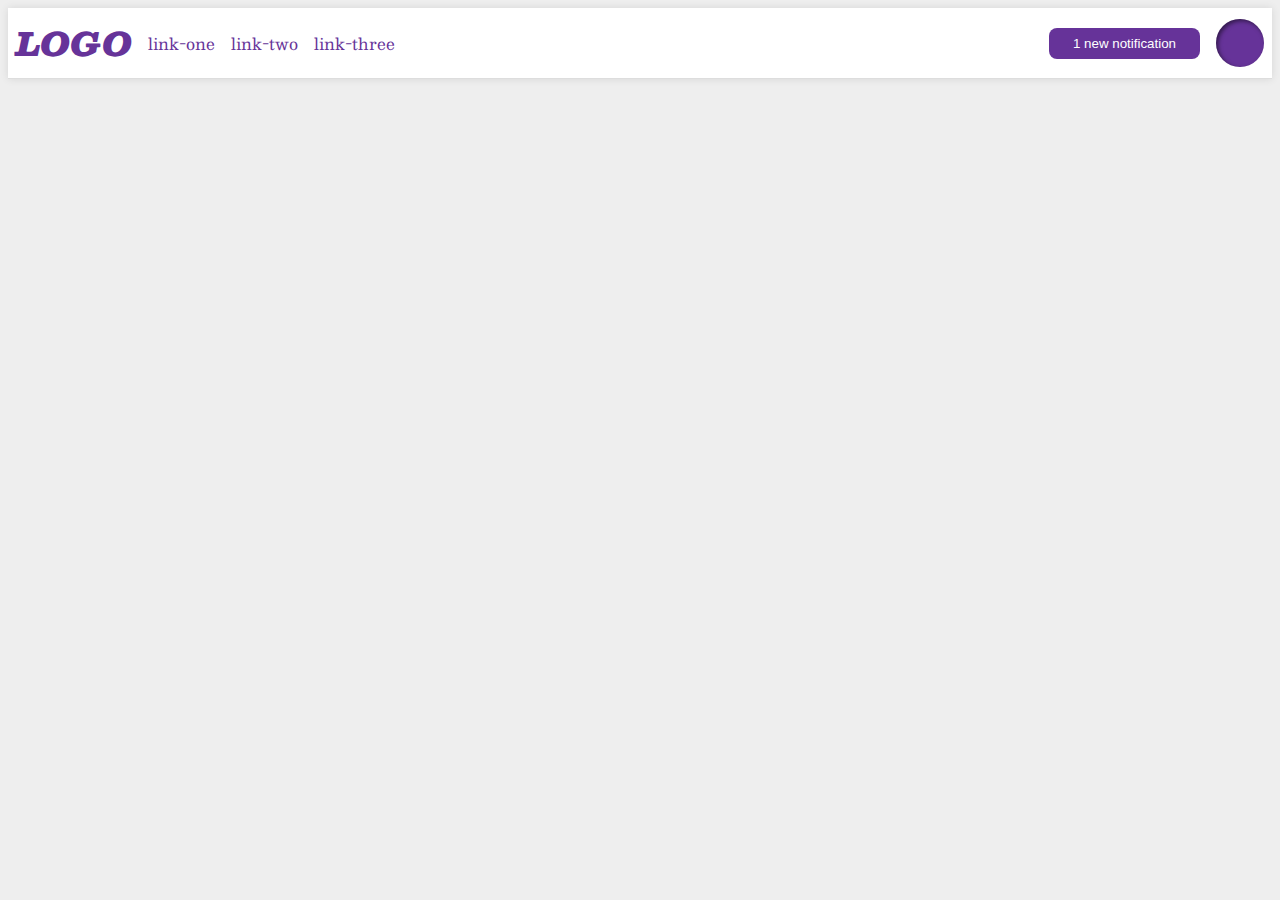
<file: flex/03-flex-header-2/index.html>
<!DOCTYPE html>
<html lang="en">
  <head>
    <meta charset="UTF-8">
    <meta http-equiv="X-UA-Compatible" content="IE=edge">
    <meta name="viewport" content="width=device-width, initial-scale=1.0">
    <title>Flex Header 2</title>
    <link rel="stylesheet" href="style.css">
  </head>
  <body>
    <div class="header">
      <div class="nest1">
        <div class="logo">
          LOGO
        </div>
        <ul class="links">
          <li><a href="https://google.com">link-one</a></li>
          <li><a href="https://google.com">link-two</a></li>
          <li><a href="https://google.com">link-three</a></li>
        </ul>
      </div>
      <div class="empty"></div>
      <div class="nest2">
        <button class="notifications">
          1 new notification
        </button>
        <div class="profile-image"></div>
      </div>
    </div>
  </body>
</html>
</file>
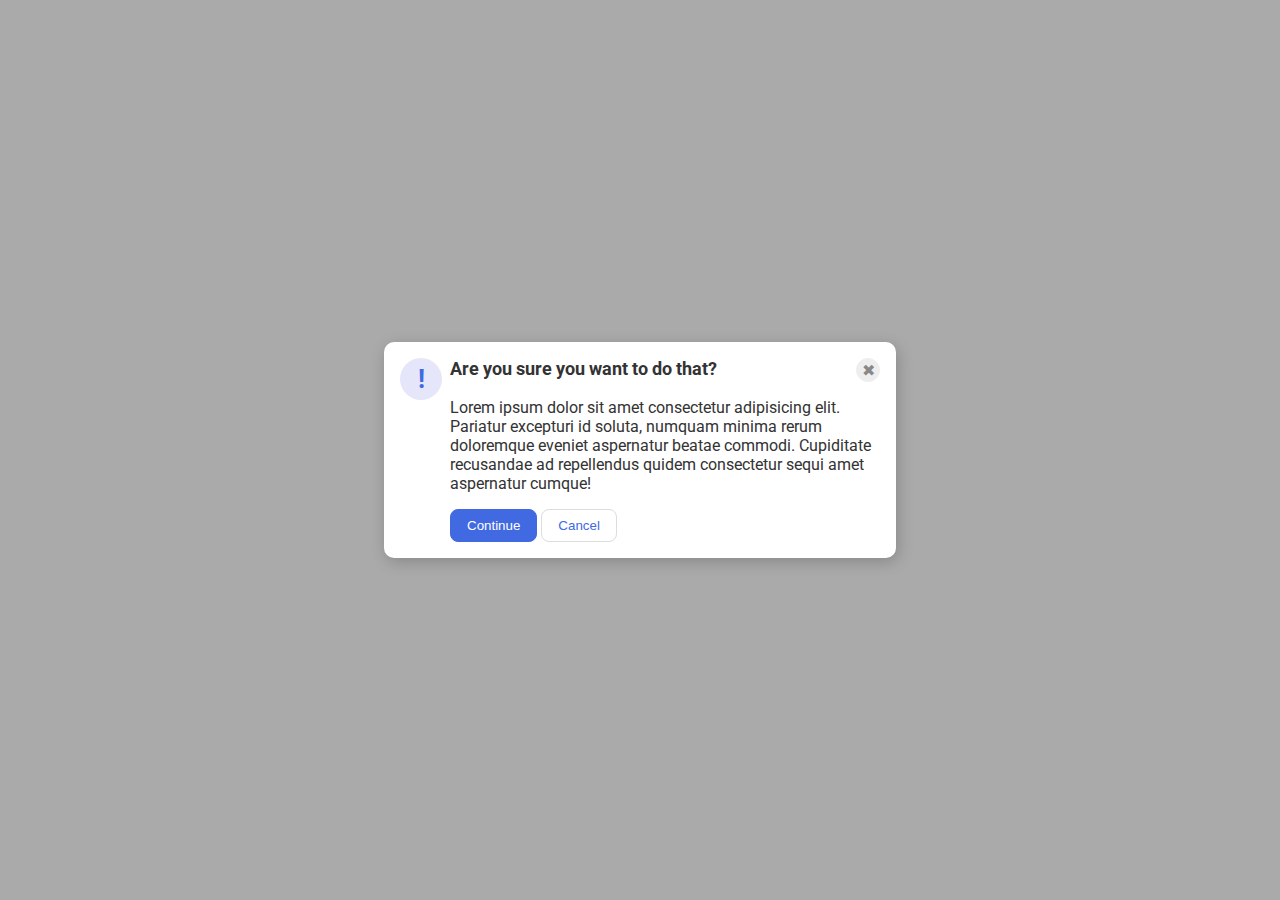
<file: flex/05-flex-modal/index.html>
<!DOCTYPE html>
<html lang="en">
  <head>
    <meta charset="UTF-8">
    <meta http-equiv="X-UA-Compatible" content="IE=edge">
    <meta name="viewport" content="width=device-width, initial-scale=1.0">
    <link rel="stylesheet" href="style.css">
    <title>Modal</title>
  </head>
  <body>
    <div class="modal">
      <div class="icon">!</div>
      <div class="col">
        <div class="head">
          <div class="header">Are you sure you want to do that?</div>
          <button class="close-button">✖</button>
        </div>
        <div class="text">Lorem ipsum dolor sit amet consectetur adipisicing elit. Pariatur excepturi id soluta, numquam minima rerum doloremque eveniet aspernatur beatae commodi. Cupiditate recusandae ad repellendus quidem consectetur sequi amet aspernatur cumque!</div>
        <button class="continue">Continue</button>
        <button class="cancel">Cancel</button>
      </div>
    </div>
  </body>
</html>
</file>
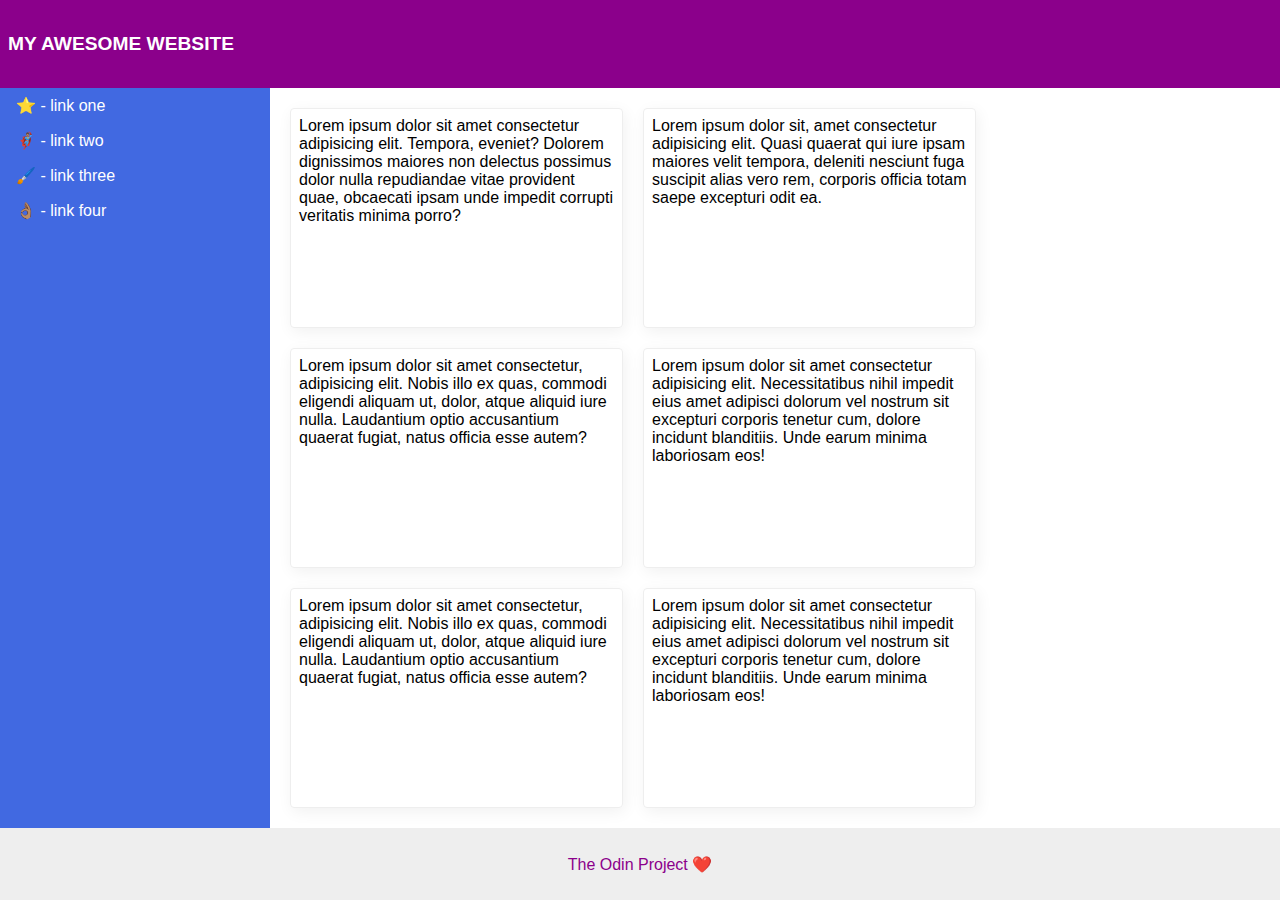
<file: flex/07-flex-layout-2/index.html>
<!DOCTYPE html>
<html lang="en">
  <head>
    <meta charset="UTF-8">
    <meta http-equiv="X-UA-Compatible" content="IE=edge">
    <meta name="viewport" content="width=device-width, initial-scale=1.0">
    <title>The Holy Grail</title>
    <link rel="stylesheet" href="style.css">
  </head>
  <body>
    <div class="header">
      MY AWESOME WEBSITE
    </div>
    
    <div class="container">
      <div class="sidebar">
        <ul>
          <li><a href="#">⭐ - link one</a></li>
          <li><a href="#">🦸🏽‍♂️ - link two</a></li>
          <li><a href="#">🖌️ - link three</a></li>
          <li><a href="#">👌🏽 - link four</a></li>
        </ul>
      </div>
    <div class="cards">
      <div class="card">Lorem ipsum dolor sit amet consectetur adipisicing elit. Tempora, eveniet? Dolorem dignissimos maiores non delectus possimus dolor nulla repudiandae vitae provident quae, obcaecati ipsam unde impedit corrupti veritatis minima porro?</div>
      <div class="card">Lorem ipsum dolor sit, amet consectetur adipisicing elit. Quasi quaerat qui iure ipsam maiores velit tempora, deleniti nesciunt fuga suscipit alias vero rem, corporis officia totam saepe excepturi odit ea.</div>
      <div class="card">Lorem ipsum dolor sit amet consectetur, adipisicing elit. Nobis illo ex quas, commodi eligendi aliquam ut, dolor, atque aliquid iure nulla. Laudantium optio accusantium quaerat fugiat, natus officia esse autem?</div>
      <div class="card">Lorem ipsum dolor sit amet consectetur adipisicing elit. Necessitatibus nihil impedit eius amet adipisci dolorum vel nostrum sit excepturi corporis tenetur cum, dolore incidunt blanditiis. Unde earum minima laboriosam eos!</div>
      <div class="card">Lorem ipsum dolor sit amet consectetur, adipisicing elit. Nobis illo ex quas, commodi eligendi aliquam ut, dolor, atque aliquid iure nulla. Laudantium optio accusantium quaerat fugiat, natus officia esse autem?</div>
      <div class="card">Lorem ipsum dolor sit amet consectetur adipisicing elit. Necessitatibus nihil impedit eius amet adipisci dolorum vel nostrum sit excepturi corporis tenetur cum, dolore incidunt blanditiis. Unde earum minima laboriosam eos!</div>
    </div>
    </div>
    
    <div class="footer">
      The Odin Project ❤️
    </div>
  </body>
</html>
</file>
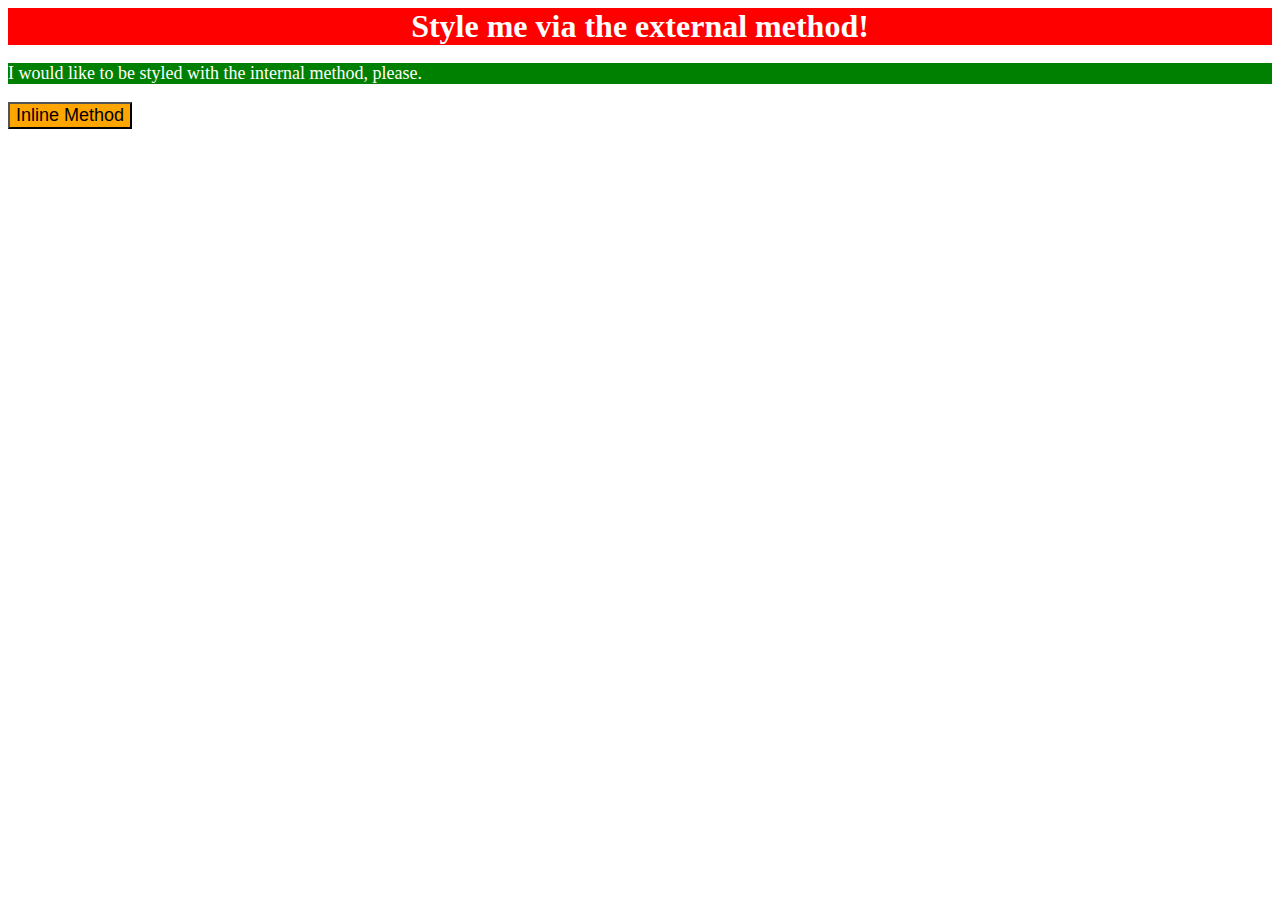
<file: foundations/01-css-methods/index.html>
<!DOCTYPE html>
<html lang="en">
  <head>
    <link rel="stylesheet" href="./style.css">
    <style>
      p{
        background-color: green;
        color: white;
        font-size: 18px;
      }
    </style>
    <meta charset="UTF-8">
    <meta http-equiv="X-UA-Compatible" content="IE=edge">
    <meta name="viewport" content="width=device-width, initial-scale=1.0">
    <title>Methods for Adding CSS</title>
  </head>
  <body>
    <div>Style me via the external method!</div>
    <p>I would like to be styled with the internal method, please.</p>
    <button style="background-color: orange;font-size: 18px;">Inline Method</button>
  </body>
</html>
</file>
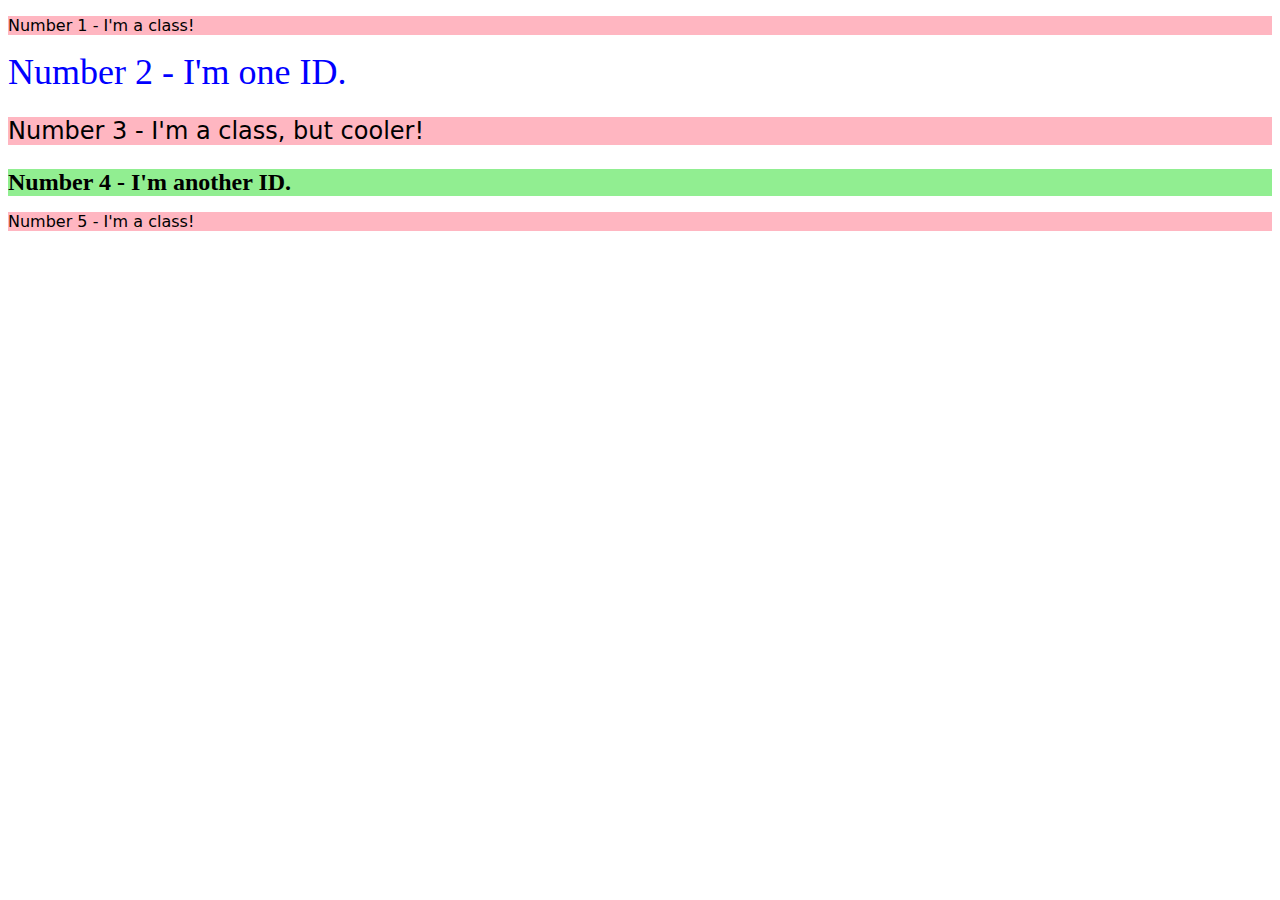
<file: foundations/02-class-id-selectors/index.html>
<!DOCTYPE html>
<html lang="en">
  <head>
    <meta charset="UTF-8">
    <meta http-equiv="X-UA-Compatible" content="IE=edge">
    <meta name="viewport" content="width=device-width, initial-scale=1.0">
    <title>Class and ID Selectors</title>
    <link rel="stylesheet" href="style.css">
  </head>
  <body>
    <p class="c">Number 1 - I'm a class!</p>
    <div id="first">Number 2 - I'm one ID.</div>
    <p class="c cooler">Number 3 - I'm a class, but cooler!</p>
    <div id="second">Number 4 - I'm another ID.</div>
    <p class="c">Number 5 - I'm a class!</p>
  </body>
</html>
</file>
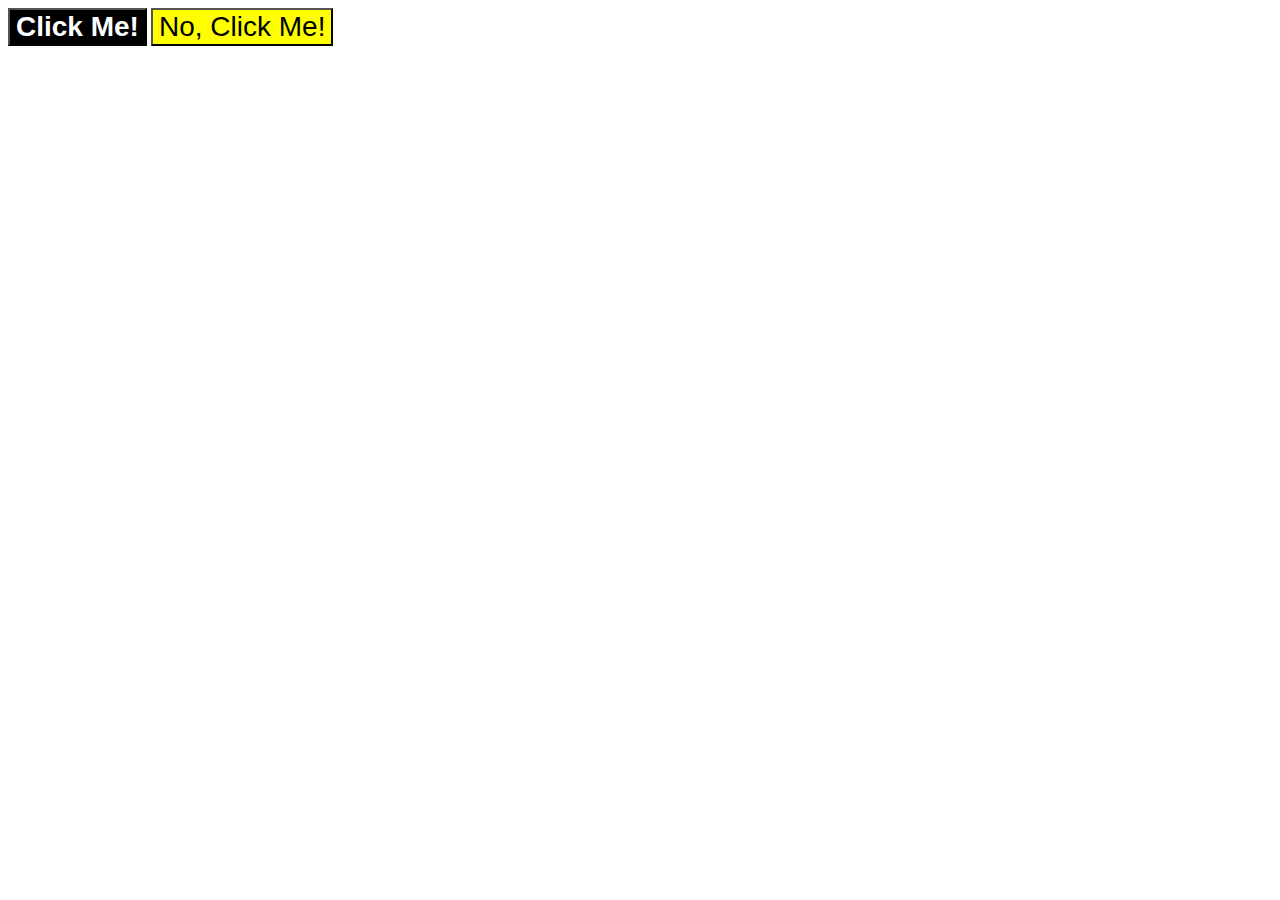
<file: foundations/03-grouping-selectors/index.html>
<!DOCTYPE html>
<html lang="en">
  <head>
    <meta charset="UTF-8">
    <meta http-equiv="X-UA-Compatible" content="IE=edge">
    <meta name="viewport" content="width=device-width, initial-scale=1.0">
    <title>Grouping Selectors</title>
    <link rel="stylesheet" href="style.css">
  </head>
  <body>
    <button class="one">Click Me!</button>
    <button class="two">No, Click Me!</button>
  </body>
</html>
</file>
<file: flex/03-flex-header-2/style.css>
/* this is some magical font-importing.  
you'll learn about it later. */
@import url('https://fonts.googleapis.com/css2?family=Besley:ital,wght@0,400;1,900&display=swap');

body {
  margin: 0;
  background: #eee;
  font-family: Besley, serif;
}

.header {
  display: flex;
  margin: 8px;
  padding: 8px;
  justify-content: center;
  background: white;
  border-bottom: 1px solid #ddd;
  box-shadow: 0 0 8px rgba(0,0,0,.1);
}
div {
  display: flex;
  /* justify-content: center; */
  align-items: center;
  /* justify-content: center; */
  gap: 16px;
}
div.empty {
  margin-left: auto;
  margin-right: auto;
}
.profile-image {
  background: rebeccapurple;
  box-shadow: inset 2px 2px 4px rgba(0,0,0,.5);
  border-radius: 50%;
  width: 48px;
  height: 48px;
}

.logo {
  color: rebeccapurple;
  font-size: 32px;
  font-weight: 900;
  font-style: italic;
  /* margin: 8px; */
}

button {
  border: none;
  border-radius: 8px;
  background: rebeccapurple;
  color: white;
  padding: 8px 24px;
  /* align-self: center; */
}

a {
  /* this removes the line under our links */
  text-decoration: none;
  color: rebeccapurple;
}

ul {
  display: flex;
  gap: 16px;
   /* */ 
   margin: 0;
   padding: 0;
  list-style-type: none;
}
</file>
<file: flex/05-flex-modal/style.css>
@import url('https://fonts.googleapis.com/css2?family=Roboto:wght@400;700&display=swap');

html, body {
  height: 100%;
}

body {
  font-family: Roboto, sans-serif;
  margin: 0;
  background: #aaa;
  color: #333;
  /* I'll give you this one for free lol */
  display: flex;
  align-items: center;
  justify-content: center;
}

.modal {
  background: white;
  width: 480px;
  border-radius: 10px;
  box-shadow: 2px 4px 16px rgba(0,0,0,.2);
  padding: 8px;
  display: flex;
  justify-content: space-between;
  padding: 16px;
  gap: 8px;
}

.icon {
  flex: 1 0 auto;
  color: royalblue;
  font-size: 26px;
  font-weight: 700;
  background: lavender;
  width: 42px;
  height: 42px;
  border-radius: 50%;
  display: flex;
  align-items: center;
  justify-content: center;
}

.close-button {
  background: #eee;
  border-radius: 50%;
  color: #888;
  font-weight: 400;
  font-size: 16px;
  height: 24px;
  width: 24px;
  display: flex;
  align-items: center;
  justify-content: center;
  border: 1px solid #eee;
  padding: 0;
}

button {
  cursor: pointer;
  padding: 8px 16px;
  border-radius: 8px;
}

button.continue {
  background: royalblue;
  border: 1px solid royalblue;
  color: white;
  /* margin-top: auto; */
}

button.cancel {
  background: white;
  border: 1px solid #ddd;
  color: royalblue;
}

.head{
  display: flex;
  font-weight: bold;
  justify-content: space-between;
  font-size: large;
}

.text{
  margin: 16px 0;
}
</file>
<file: flex/07-flex-layout-2/style.css>
body {
  font-family: -apple-system, BlinkMacSystemFont, 'Segoe UI', Roboto, Oxygen, Ubuntu, Cantarell, 'Open Sans', 'Helvetica Neue', sans-serif;
  margin: 0;
  min-height: 100vh;
}

.header {
  height: 72px;
  background: darkmagenta;
  color: white;
}

.footer {
  height: 72px;
  background: #eee;
  color: darkmagenta;
}

.sidebar {
  width: 300px;
  background: royalblue;
  box-sizing: border-box;
}

.card {
  border: 1px solid #eee;
  box-shadow: 2px 4px 16px rgba(0,0,0,.06);
  border-radius: 4px;
}

/* SOlution */
body{
  display: flex;
  flex-direction: column;
  justify-content: space-between;
  /* flex: 1; */
}

.container{
  flex: auto;
  display: flex;
  justify-content: space-between;

  
}
.cards{
  display: flex;
  max-width: auto;
  flex-wrap: wrap;
  gap: 20px;
  justify-content:flex-start;
  margin: 20px;
}
.card{
  max-width:35vh;
  padding: 8px;
}
.sidebar{
  flex-shrink: 0;
  max-width: 30vh;
  /* padding: 20px; */
  margin: 0px;
}
a,li{
  text-decoration: none;
  color: white;
  padding: 8px;
}
ul{
  list-style-type: none;
  margin: 0px;
  padding-left: 0px;
  text-align: left;
}

.header{
  display: flex;
  box-sizing: content-box;
  color: white;
  font-weight: bold;
  font-size: larger;
  text-align: left;
  padding: 8px;
  margin: 0px;
  align-items: center;
  /* height: auto; */
  flex: 0;
  flex-basis: auto;
  
}
.footer{
  display: flex;
  align-items: center;
  justify-content: space-around;
  flex: 0;
  flex-basis: auto;
}
</file>
<file: foundations/01-css-methods/style.css>
div{
    color: white;
    background-color: red;
    font-size: 32px;
    text-align: center;
    font-weight: bold;
}
</file>
<file: foundations/02-class-id-selectors/style.css>
.c{
  background-color: #ffb6c1;  
  font-family: 'Verdana','DejaVu Sans', 'sans-serif';
}
#first{
    color: rgb(0, 0, 255);
    font-size: 36px;
}
.c.cooler{
    font-size: 24px;
}
#second{
    background-color: rgb(145, 238, 145);
    font-size: 24px;
    font-weight: bold;
}
</file>
<file: foundations/03-grouping-selectors/style.css>
.one,.two{
    font-size: 28px;
    font-family: 'Helvetica','Times New Roman', 'sans-serif';
}

.one{
    background-color: black;
    color: white;
    font-weight: bold;
}
.two{
    background-color: yellow;
}
</file>
